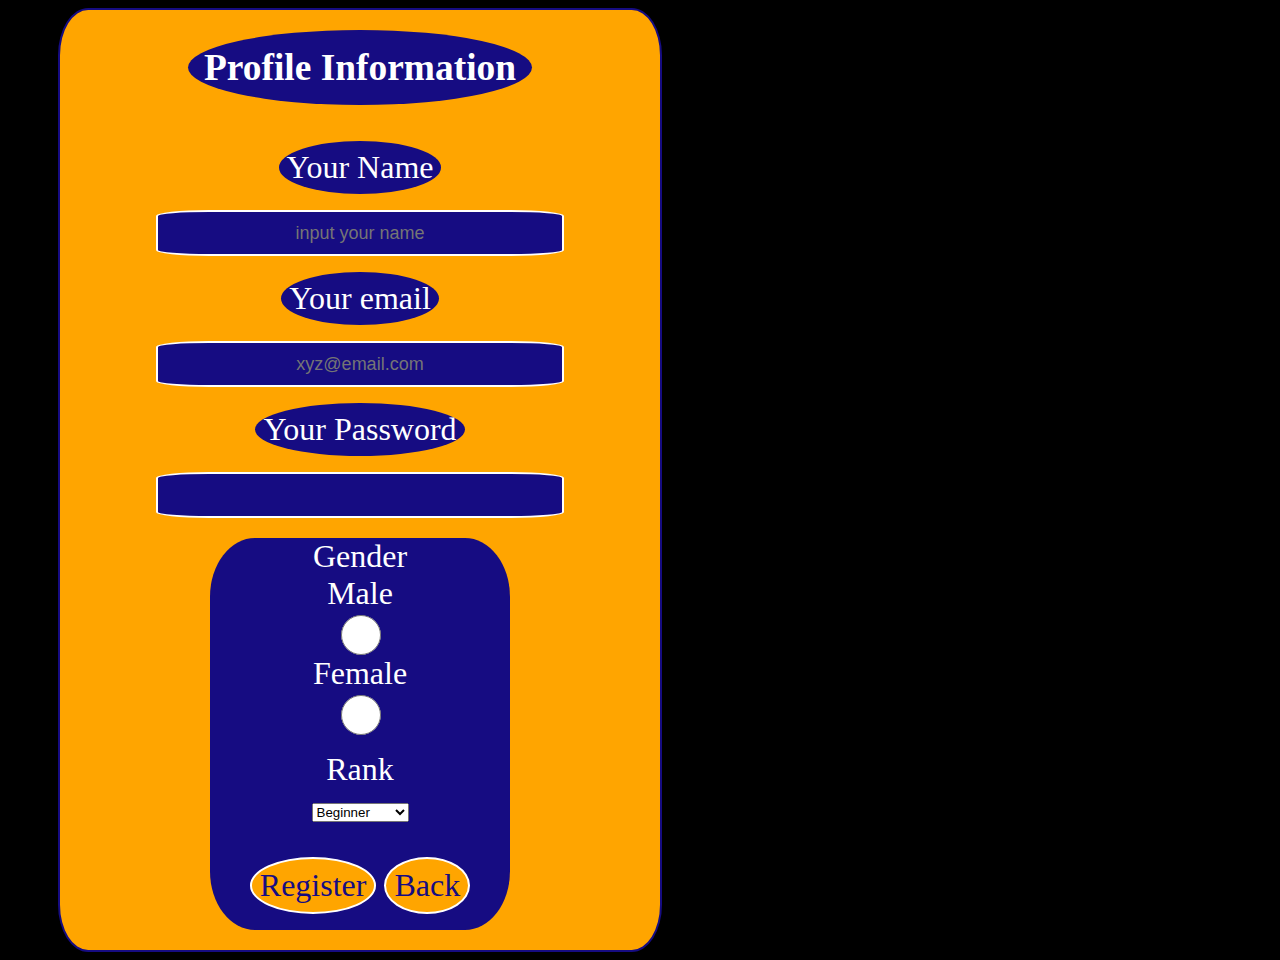
<file: ass2/one/index.html>
<!DOCTYPE html>
<html lang="en">
<head>
    <meta charset="UTF-8">
    <meta name="viewport" content="width=device-width, initial-scale=1.0">
    <title>Login Page</title>
    <link href="./style.css" rel="stylesheet">
</head>
<body>
    <form>
        <h3>Profile Information</h3>
        <label class="que one">Your Name</label>
        <input type="text" placeholder="input your name">

        <label class="que two">Your email</label>
        <input type="email" placeholder="xyz@email.com">
        

        <label class="que three">Your Password</label>
        <input type="password">

        <div class="gender">
            <div>Gender</div>
            <div class="underline"></div>
            <div class="male">Male
              <input type="radio" name="gender">
            </label>
            <div class="female">Female
              <input type="radio" name="gender">
            </label>
        </div>
        <div class="que four">
            <div>Rank</div>
            <select>
                <option>Beginner</option>
                <option>Intermediate</option>
                <option>Advanced</option>
                <option>Expert</option>
            </select>
        </div>
        <div class="button">
            <a href="#" class="register">Register</a>
            <a href="#" class="back">Back</a>
        </div>

    </form>
</body>
</html>
</file>
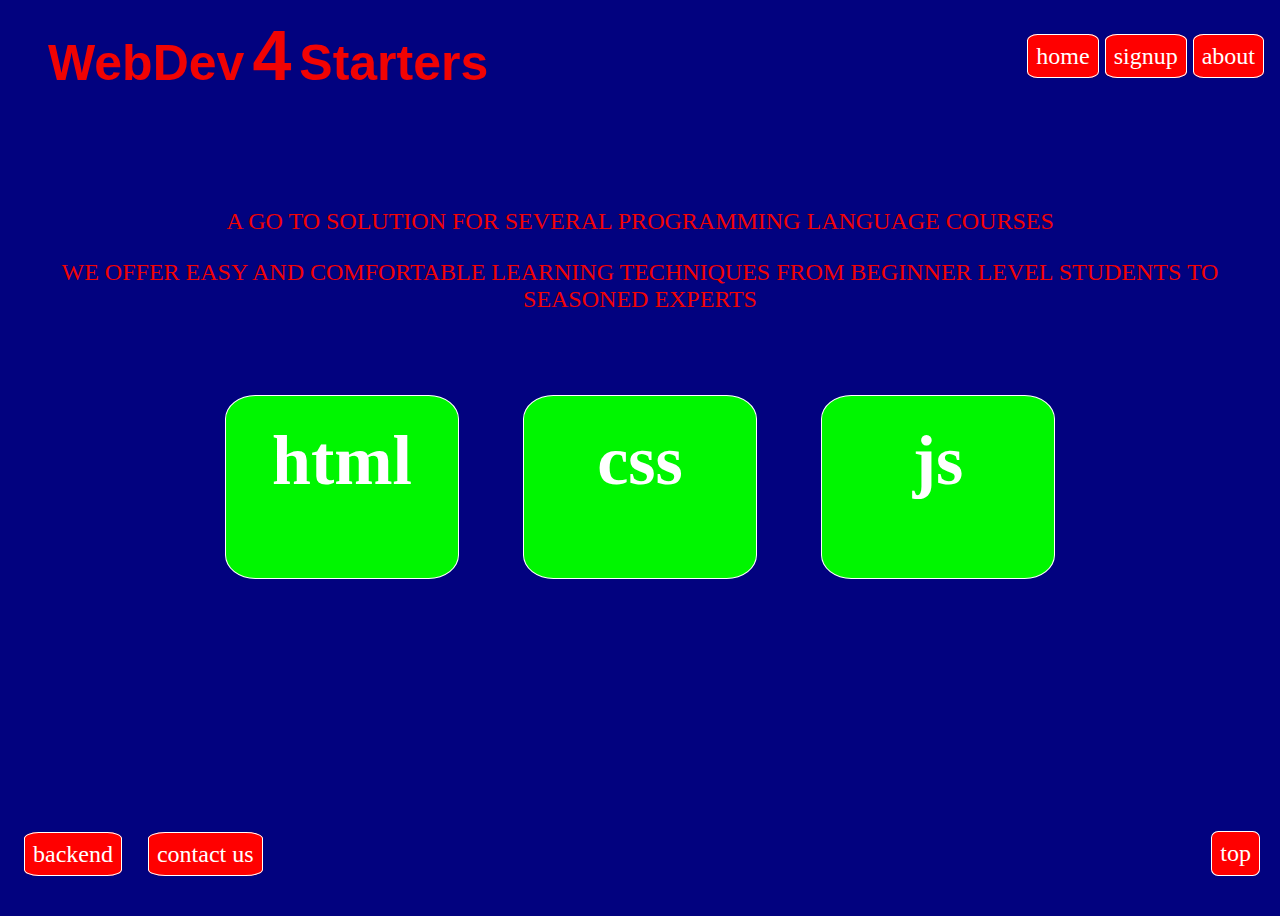
<file: ass2/two/blog.html>
<!DOCTYPE html>
<html lang="en">
<head>
    <meta charset="UTF-8">
    <meta name="viewport" content="width=device-width, initial-scale=1.0">
    <title>Blog Post Page</title>
    <link href="./bstyle.css" rel="stylesheet">
</head>
<body>
    <div class="content one">
        <header>
            WebDev<b>4</b>Starters
        </header>
        <div class="links">
            <a class="links1" href="#">home</a>
            <a class="links1" href="#">signup</a>
            <a class="links1" href="#">about</a>
        </div>
    </div>
    <div class="content two">
        <p>A GO TO SOLUTION FOR SEVERAL PROGRAMMING LANGUAGE COURSES</p>
        <p>WE OFFER EASY AND COMFORTABLE LEARNING TECHNIQUES FROM BEGINNER LEVEL STUDENTS TO SEASONED EXPERTS</p>
        <div class="courses">
            <a class="links2" href="#"><b>html</b></a>
            <a class="links2" href="#"><b>css</b></a>
            <a class="links2" href="#"><b>js</b></a>
        </div>
    </div>
    <div class="content three">
        <div class="right">
            <a class="links3" href="#">backend</a>
            <a class="links3" href="#">contact us</a>
        </div>
        <a class="links3" href="#">top</a>
        
    </div>
</body>
</html>
</file>
<file: ass2/one/style.css>
body {
    background-color: rgb(0, 0, 0);
    color: rgb(0, 0, 0);
    display: flex;
    /* justify-content: center; */
    align-items: center;
}
form {
    display: flex;
    align-items: center;
    flex-direction: column;
    min-width: 600px;
    margin-left: 50px;
    font-size: xx-large;
    background-color: orange;
    border: 2px rgb(22, 12, 130) solid;
    border-radius: 5%;
    box-shadow: 2px black solid;
    /* outline: red 1px solid; */
}
h3 {
    margin: 20px auto 20px;
    background-color: rgb(22, 12, 130);
    width: fit-content;
    padding: 16px;
    border-radius: 50%;
    color: white;

}
input {
    background-color: rgb(22, 12, 130);
    height: 40px;
    border: 2px white solid;
    border-radius: 13%;
    text-align: center;
    color: white;
    font-size: large;
    width: 400px;
}

.que {
    display: ;
    margin: 16px auto 16px;
}
.gender {
    width: 50%;
    border: 1px rgb(34, 34, 34);
    background-color: rgb(22, 12, 130);
    color: white;
    text-align: center;
    border-radius: 15%;
    margin: 20px 20px;
}
label {
    background-color: rgb(22, 12, 130);
    padding: 8px;
    border-radius: 50%;
    color: white;
}
input:hover {
    background-color: black;
}
.male, .female {
    display: flex;
    flex-direction: column;
    margin: 0;
    padding: 0;
    align-items: center;
    justify-content: center;
}
.button {
    display: flex;
    gap: 8px;
    padding: 8px;
    margin: 8px;
}
.register, .back {
    background-color: orange;
    padding: 8px;
    border-radius: 50%;
    border: 2px white solid;
    color: rgb(22, 12, 130);
    text-decoration: none;
}
.back:hover, .register:hover {
    background-color: white;
    color: orange;
}
</file>
<file: ass2/two/bstyle.css>
body {
    display: flex;
    background-color: rgb(2, 2, 127);
    flex-direction: column;
    flex: 1 1 auto;
    min-height: 100vh;
    font-size: 24px;
    color: rgb(241, 3, 3);
}
header {
    font-size: 50px;
    font-family: 'Segoe UI', Tahoma, Geneva, Verdana, sans-serif;
    margin-left: 32px;
    font-weight: bold;
}
b {
    font-size: 70px;
    padding: 8px;
}
.content {
    /* border: 2px black solid; */
    margin: 8px;
    flex: 3 1 auto;
    align-items: center;
}
.one {
    display: flex;
    justify-content: space-between;
    flex: 1 1 10px;
}

.links1 {
    font-size: 24px;
    text-decoration: none; 
    background-color: rgb(255, 0, 0);
    gap: 8px;
    padding: 8px;
    border-radius: 15%;
    border: 1px white solid;
    color: white;
}
.links1:hover {
    padding: 16px;
    background-color: rgb(0, 246, 0);
}

.two {
    align-items: center;
    margin-top: 80px;
}
.courses {
    /* outline: 1px red solid; */
    display: flex;
    justify-content: center;
    align-items: center;
    height: 200px;
    gap: 64px;
}
p {
    text-align: center;
}
.links2 {
    font-size: 80px;
    height: 150px;
    width: 200px;
    padding: 16px;
    text-align: center;
    text-decoration: none;
    background-color: rgb(0, 246, 0);
    color: white;
    border-radius: 13%;
    margin-top: 100px;
    border: white 1px solid;
}
.three {
    display: flex;
    flex-direction: row;
    align-items: flex-end;
    justify-content: space-between;
    width: 100%;
    /* outline: 1px solid rgb(255, 0, 0); */
}
.links3 {
    font-size: 24px;
    text-decoration: none; 
    background-color: rgb(255, 0, 0);
    gap: 8px;
    padding: 8px;
    border-radius: 15%;
    border: 1px white solid;
    color: white;
    margin-bottom: 24px;
    margin-right: 20px;
}
.right {
    margin-bottom: 24px;
    padding: 8px;
}
</file>
